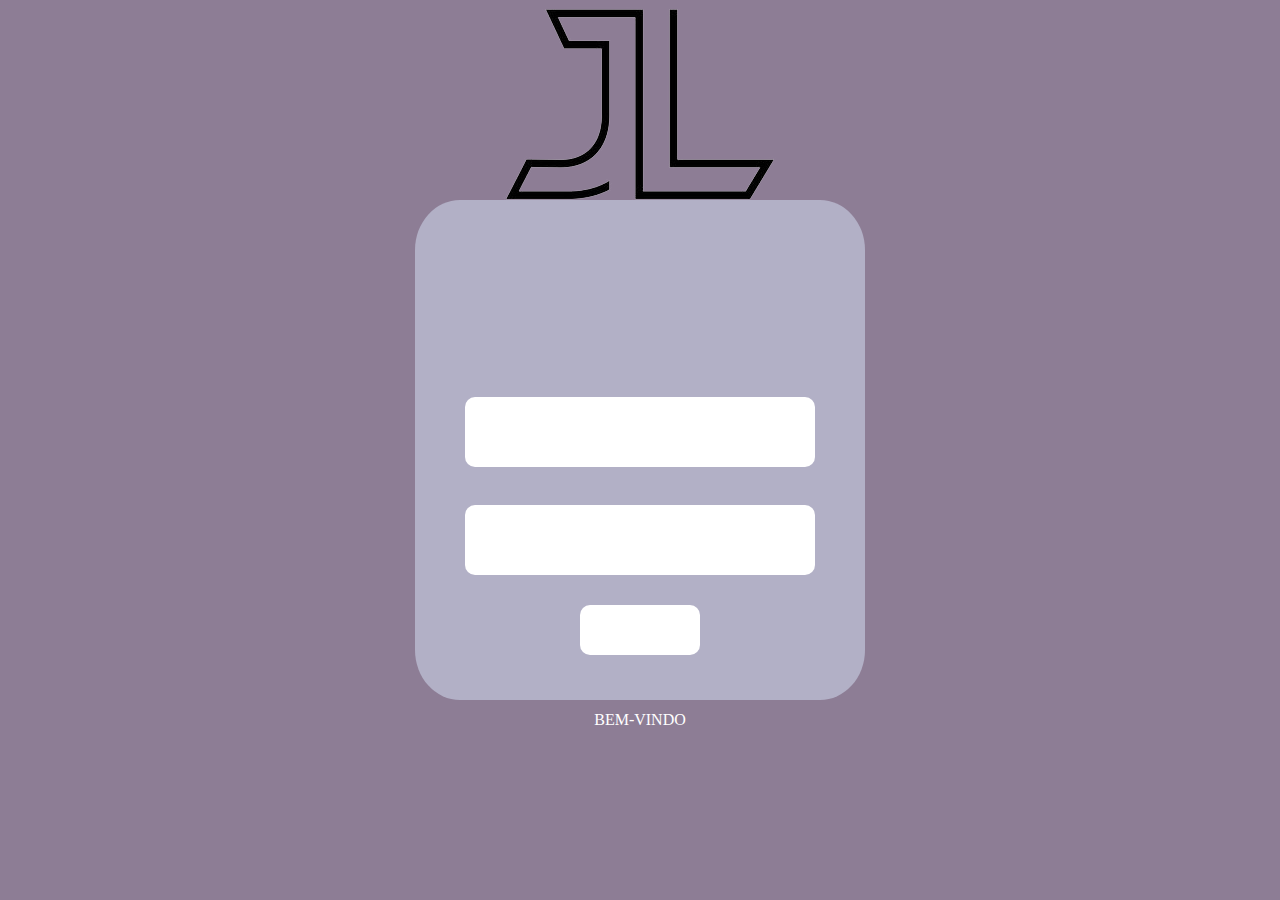
<file: index.html>
<!DOCTYPE html>
<html lang="pt-br">
<head>
    <meta charset="UTF-8">
    <meta name="viewport" content="width=device-width, initial-scale=1.0">
    <title>Planner Digital</title>
    <link rel="stylesheet" type="text/css" href="styles.css">
</head>
<body>
    <div class = "logo">
        <img src="./img/JL.png" alt="logo">
    </div>
    <div class = "quadrado"></div>
    <div class = "barra-email"></div>
    <div class = "barra-login"></div>
    <div class = ""></div>
    <div class = BEM-VINDO>
        BEM-VINDO
    </div>
    <div class = entrar>
    
    </div>
</body>
</html>
</file>
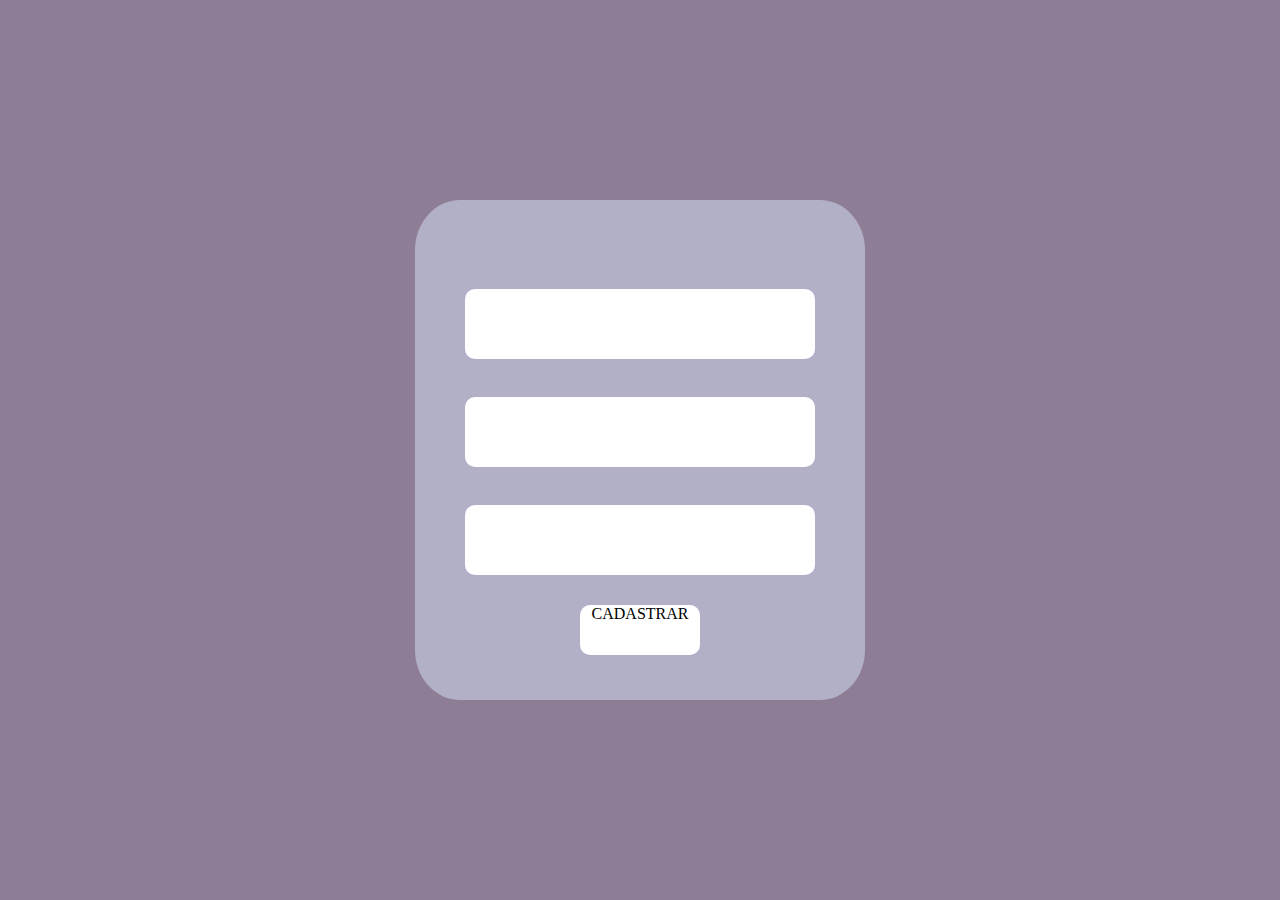
<file: index2.html>
<!DOCTYPE html>
<html lang="pt-br">
<head>
    <meta charset="UTF-8">
    <meta name="viewport" content="width=device-width, initial-scale=1.0">
    <title>Cadastro</title>
    <link rel="stylesheet" type="text/css" href="styles.css">
</head>
<body>
    <div class = "quadrado"></div>
    <div class = "nome"></div>
    <div class = "barra-email"></div>
    <div class = "barra-login"></div>
    <div class = ""></div>
    <div class = entrar>
        CADASTRAR
    </div>
</body>
</html>
</file>
<file: styles.css>
body{
    background-color: #8D7D95;
}
.quadrado{
    background-color: #b2b0c6;
    width: 450px;
    height: 500px;
    position: absolute;
    top: 50%;
    left: 50%;
    transform: translate(-50%, -50%);
    border-radius: 10%;
}
.barra-login{
    background-color: white;
    height: 70px;
    width: 350px;
    position: absolute;
    left: 50%;
    top: 48%;
    transform: translate(-50%, -50%);
    border-radius: 10px;
}
.barra-email{
    background-color:white;
    height: 70px;
    width: 350px;
    position: absolute;
    left: 50%;
    top: 60%;
    transform: translate(-50%, -50%);
    border-radius: 10px;

}
.BEM-VINDO{
    position: absolute;
    left: 50%;
    top: 80%;
    transform: translate(-50%, -50%);
    font-size: 5;
    text-align: center;
    color: white;
}
.entrar{
    background-color:white;
    height: 50px;
    width: 120px;
    position: absolute;
    left: 50%;
    top: 70%;
    transform: translate(-50%, -50%);
    border-radius: 10px;
    text-align: center;
}
.nome{
    background-color:white;
    height: 70px;
    width: 350px;
    position: absolute;
    left: 50%;
    top: 36%;
    transform: translate(-50%, -50%);
    border-radius: 10px;
}
.logo{
    height: -40px;
    position: absolute;
    left: 50%;
    top: 15%;
    transform: translate(-50%, -50%);
    border-radius: 10px;
    text-align: center;
}
</file>
